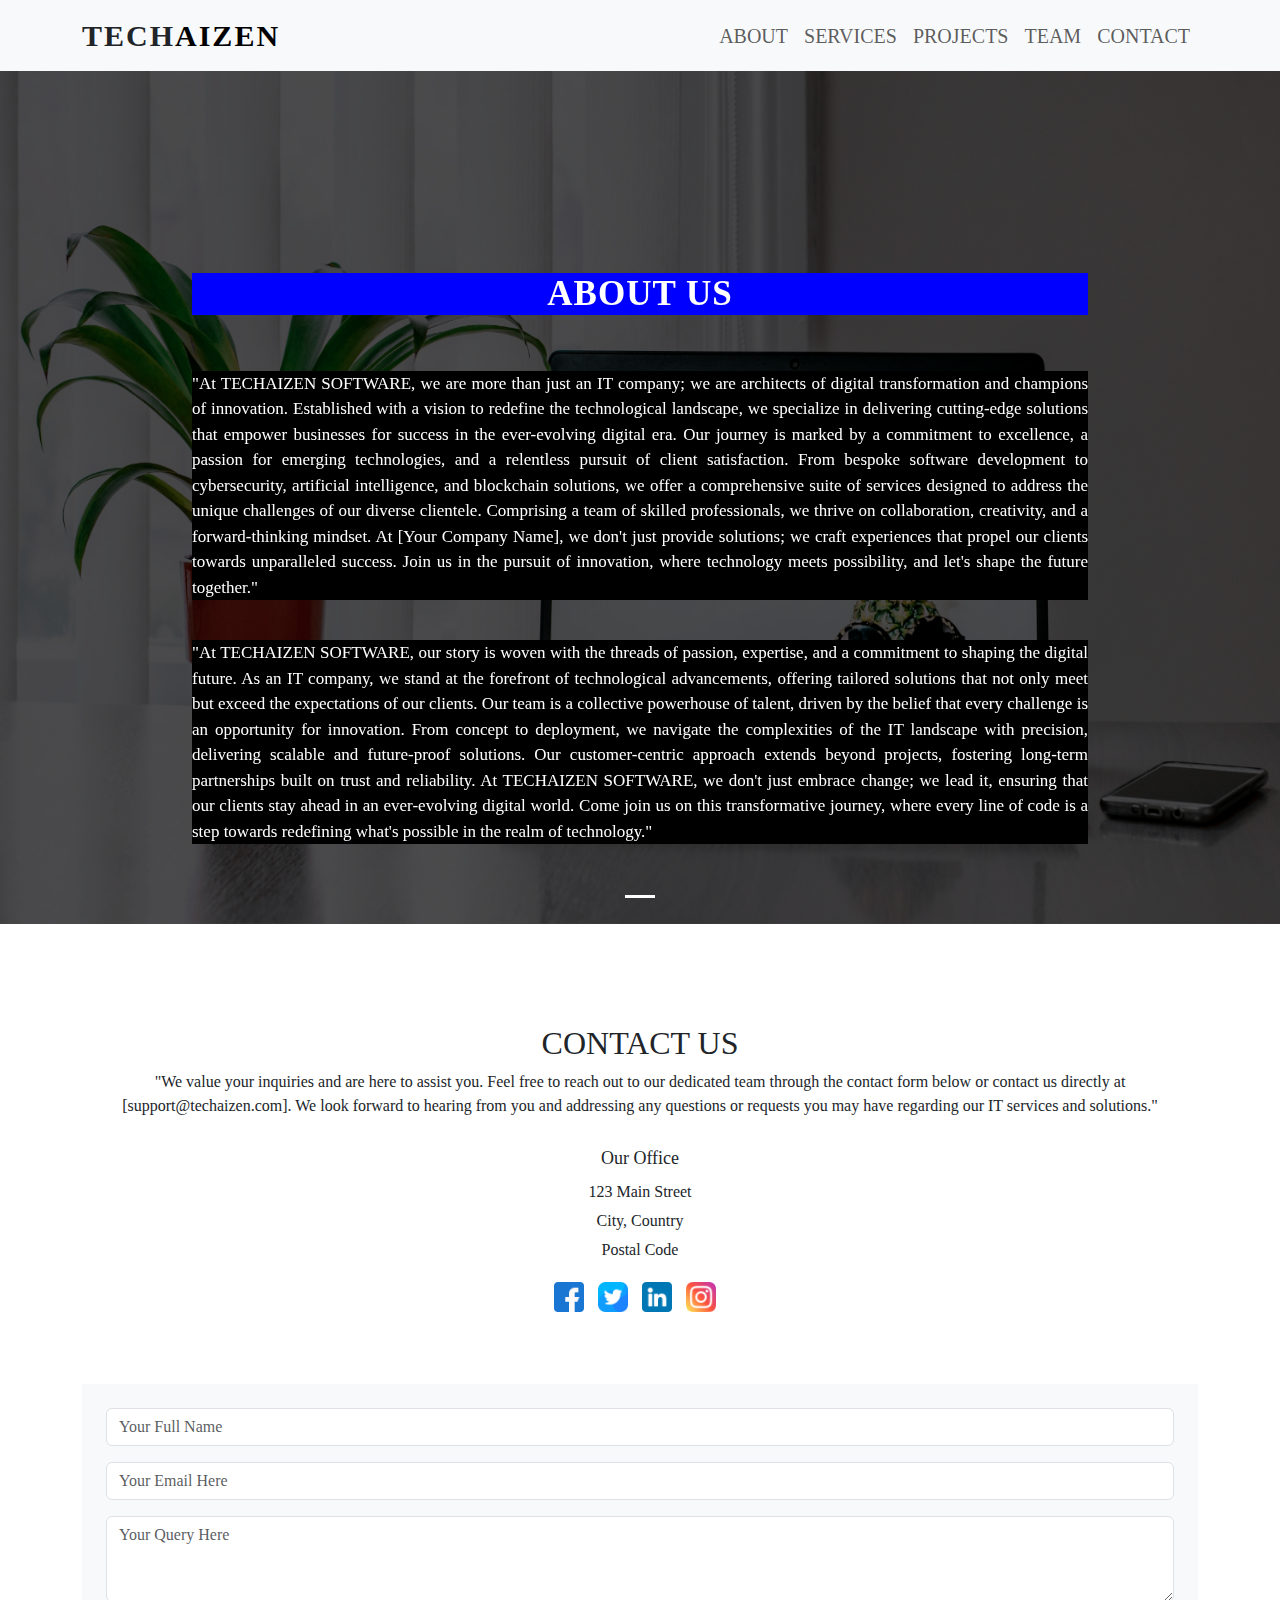
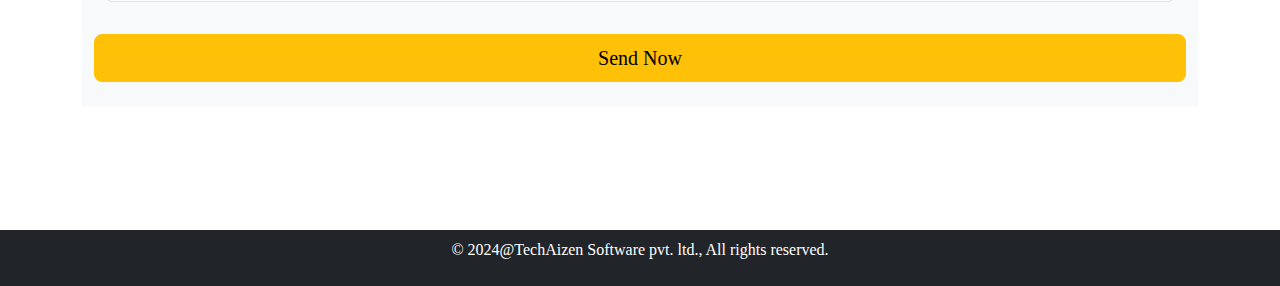
<file: about.html>
!DOCTYPE html>
<html lang="en">
    <head>
        <meta charset="UTF-8">
        <meta http-equiv="X-UA-Compatiable" content="IE=edge">
        <meta name="viewport" content="width=device-width, initial-scale=1.0">
        <title>BUSINESS WEBSITE</title>
        <link rel="stylesheet" href="https://cdn.jsdelivr.net/npm/bootstrap-icons@1.11.3/font/bootstrap-icons.min.css">
        <link href="https://cdn.jsdelivr.net/npm/bootstrap@5.0.2/dist/css/bootstrap.min.css" rel="stylesheet">
        <link rel="stylesheet" href="yourtechaizen.css">
        
    </head>  
    <body>
        
         
        <nav class="navbar navbar-expand-lg navbar-light bg-light fixed-top">
            <div class="container">
              <a class="navbar-brand" href="index.html"><span class="text-dark">Tech</span>Aizen</a>
              <button class="navbar-toggler" type="button" data-bs-toggle="collapse" 
              data-bs-target="#navbarSupportedContent" aria-controls="navbarSupportedContent" aria-expanded="false" aria-label="Toggle navigation">
                <span class="navbar-toggler-icon"></span>
              </button>
              <div class="collapse navbar-collapse" id="navbarSupportedContent">
                <ul class="navbar-nav ms-auto mb-2 mb-lg-0">
                  
                  <li class="nav-item">
                    <a class="nav-link" href="index.html#about">About</a>
                  </li>
                  <li class="nav-item">
                    <a class="nav-link" href="index.html#services">Services</a>
                  </li>
                  <li class="nav-item">
                    <a class="nav-link" href="index.html#projects">Projects</a>
                  </li>
                  <li class="nav-item">
                    <a class="nav-link" href="index.html#team">Team</a>
                  </li>
                  <li class="nav-item">
                    <a class="nav-link" href="index.html#contact">Contact</a>
                  </li>
                </ul> 
             
                
              </div>
            </div>
          </nav>

          <div id="carouselExampleCaptions" class="carousel slide" data-bs-ride="carousel">
            <div class="carousel-indicators">
              <button type="button" data-bs-target="#carouselExampleCaptions" data-bs-slide-to="0" class="active" aria-current="true" aria-label="Slide 1"></button>
              
            </div>
            <div class="carousel-inner">
              <div class="carousel-item active">
                <img src="Image/img13.jpg" class="d-block w-100" alt="...">
                <div class="carousel-caption">
                  <h5>ABOUT US</h5><br><br>
                  
                   <p>"At TECHAIZEN SOFTWARE, we are more than just an IT company; we are architects of digital transformation and champions of innovation. Established 
                    with a vision to redefine the technological landscape, we specialize in delivering cutting-edge solutions that empower businesses 
                    for success in the ever-evolving digital era. Our journey is marked by a commitment to excellence, a passion for emerging technologies, and a 
                    relentless pursuit of client satisfaction. From bespoke software development to cybersecurity, artificial intelligence, and blockchain solutions, 
                    we offer a comprehensive suite of services designed to address the unique challenges of our diverse clientele. Comprising a team of skilled 
                    professionals, we thrive on collaboration, creativity, and a forward-thinking mindset. At [Your Company Name], we don't just provide solutions; 
                    we craft experiences that propel our clients towards unparalleled success. Join us in the pursuit of innovation, where technology meets possibility, 
                    and let's shape the future together."</p><br>

                    <p>"At TECHAIZEN SOFTWARE, our story is woven with the threads of passion, expertise, and a commitment to shaping the digital future. As an IT company, 
                        we stand at the forefront of technological advancements, offering tailored solutions that not only meet but exceed the expectations of our clients. 
                        Our team is a collective powerhouse of talent, driven by the belief that every challenge is an opportunity for innovation. From concept to deployment, 
                        we navigate the complexities of the IT landscape with precision, delivering scalable and future-proof solutions. Our customer-centric approach extends 
                        beyond projects, fostering long-term partnerships built on trust and reliability. At TECHAIZEN SOFTWARE, we don't just embrace change; we lead it, 
                        ensuring that our clients stay ahead in an ever-evolving digital world. Come join us on this transformative journey, where every line of code is a step 
                        towards redefining what's possible in the realm of technology."</p><br>

                  
                </div>
              </div>
              
              </div>
            </div>
            
            

           <section id="contact" class="contact section-padding">
            <div class="container">
              <div class="row">
                <div class="col-md-12">
                  <div class="section-header text-center pb-5">
                    <h2>CONTACT US</h2>
                    <p>"We value your inquiries and are here to assist you. Feel free to reach out to our dedicated team through the contact 
                      form below or contact us directly at [support@techaizen.com]. We look forward to hearing from you and addressing any 
                      questions or requests you may have regarding our IT services and solutions."</p>

                      <!-- Address Section -->
                          <div class="address">
                            <h3>Our Office</h3>
                             <p>123 Main Street</p>
                             <p>City, Country</p>
                              <p>Postal Code</p>
                          </div>

                      <div class="social-links">
                        <a href="https://www.facebook.com/yourcompany" target="_blank" class="social-link">
                            <img src="Image/facebook.png" alt="Facebook">
                        </a>
                        <a href="https://twitter.com/yourcompany" target="_blank" class="social-link">
                            <img src="Image/twitter (1).png" alt="Twitter">
                        </a>
                        <a href="https://linkedin.com/yourcompany" target="_blank" class="social-link">
                          <img src="Image/linkedin.png" alt="Twitter">
                      </a>
                      <a href="https://instagram.com/yourcompany" target="_blank" class="social-link">
                        <img src="Image/instagram.png" alt="Twitter">
                    </a>
                        <!-- Add more social media links as needed -->
                    </div>
                  </div>
                </div>
              </div
             
              
              <div class="row m-0">
                <div class="col-md-12 p-0 pt-4 pb-4">
                    <form action="sendmail.php" method="post" class="bg-light p-4 m-auto">
                        <div class="row">
                            <div class="col-md-12">
                                <div class="mb-3">
                                    <input type="text" name="full_name" class="form-control" required placeholder="Your Full Name">
                                </div>
                            </div>
            
                            <div class="col-md-12">
                                <div class="mb-3">
                                    <input type="email" name="email" class="form-control" required placeholder="Your Email Here">
                                </div>
                            </div>
            
                            <div class="col-md-12">
                                <div class="mb-3">
                                    <textarea name="query" rows="3" required class="form-control" placeholder="Your Query Here"></textarea>
                                </div>
                            </div>
            
                            <button type="submit" class="btn btn-warning btn-lg btn-block mt-3">Send Now</button>
            
                        </div>
                    </form>
                </div>
            </div>
            </div>
            
           </section>
                       


           <footer class="bg-dark p-2 text-center">
            <div class="container">
              <p class="text-white">&copy; 2024@TechAizen Software pvt. ltd., All rights reserved.</p>
            </div>
           </footer>
          

        <script src="https://cdn.jsdelivr.net/npm/bootstrap@5.0.2/dist/js/bootstrap.bundle.min.js"></script> 
    </body>
</html>
</file>
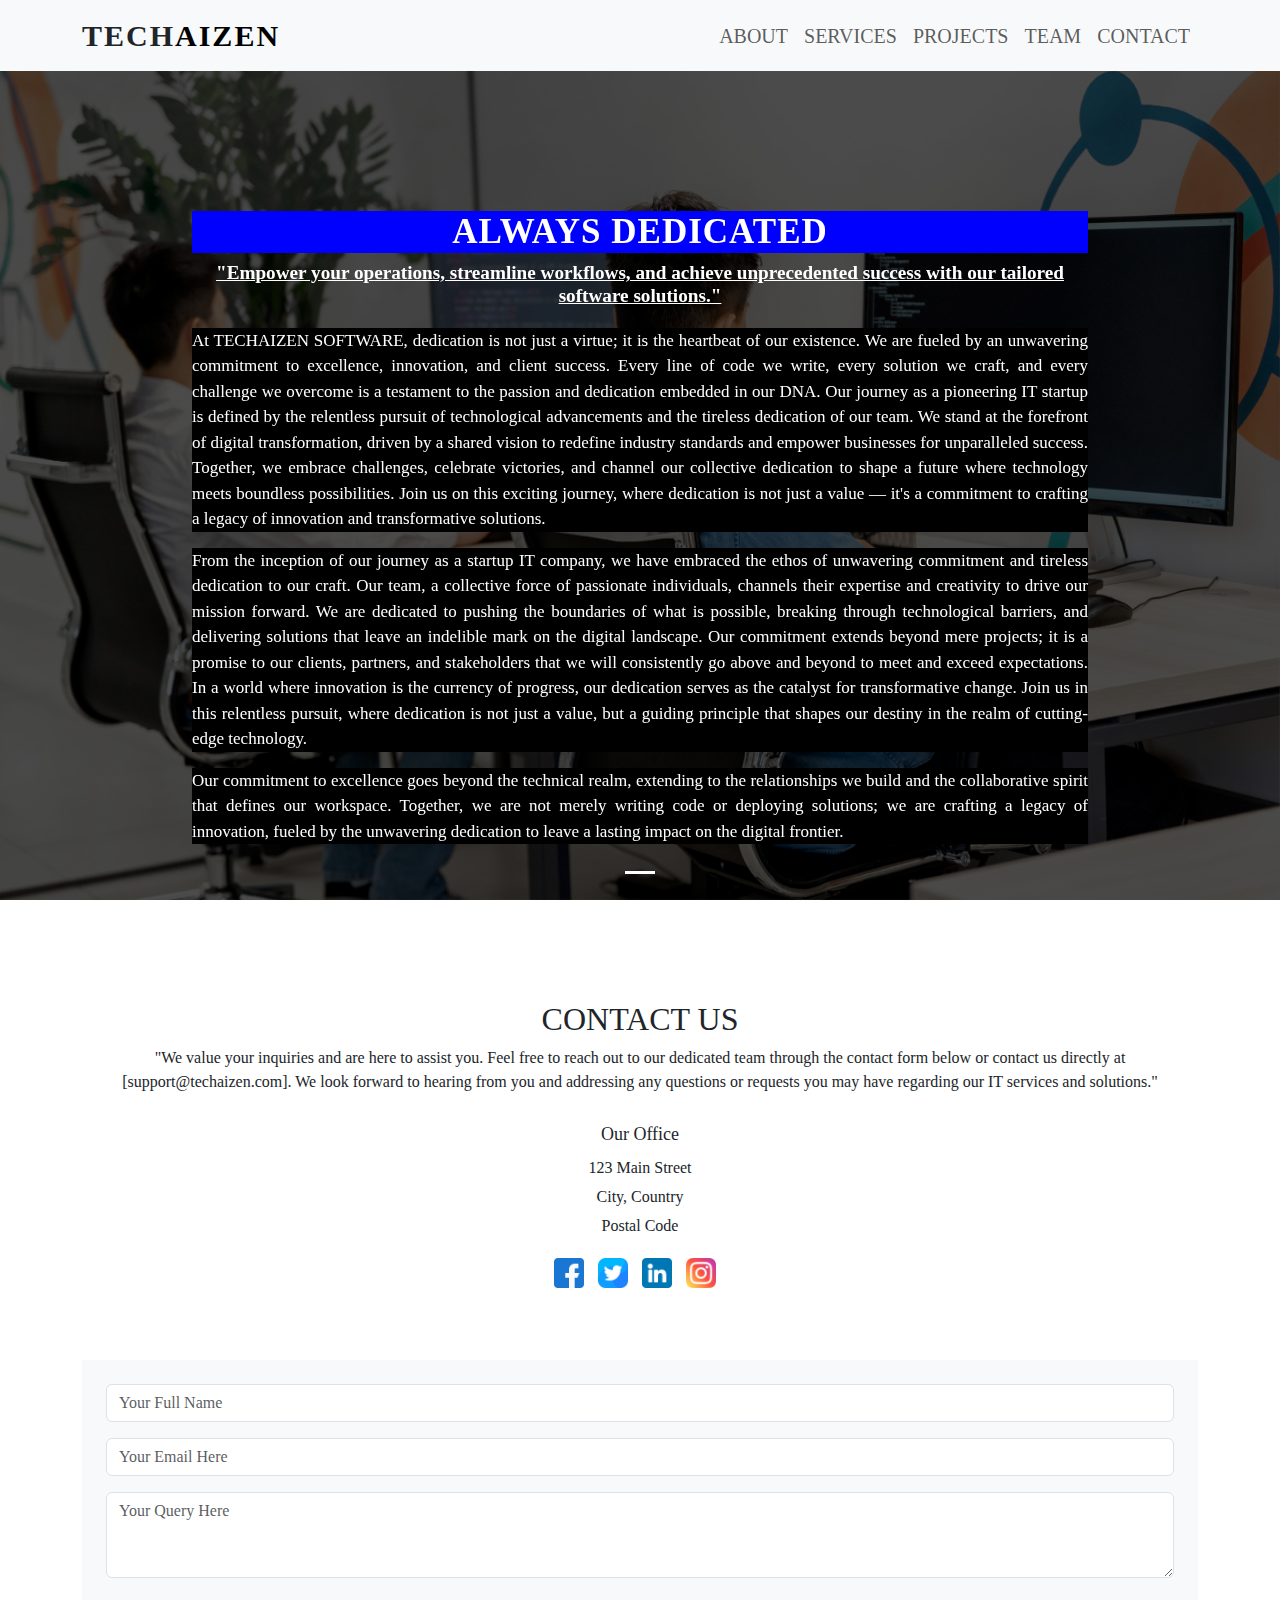
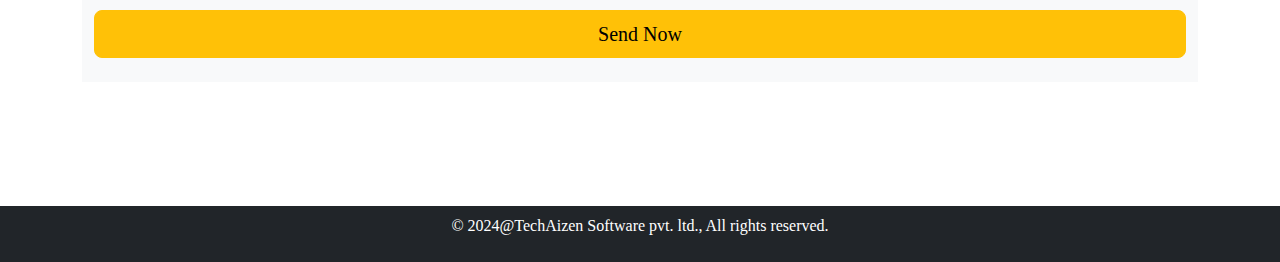
<file: alwaysdedicated.html>
<!DOCTYPE html>
<html lang="en">
    <head>
        <meta charset="UTF-8">
        <meta http-equiv="X-UA-Compatiable" content="IE=edge">
        <meta name="viewport" content="width=device-width, initial-scale=1.0">
        <title>BUSINESS WEBSITE</title>
        <link rel="stylesheet" href="https://cdn.jsdelivr.net/npm/bootstrap-icons@1.11.3/font/bootstrap-icons.min.css">
        <link href="https://cdn.jsdelivr.net/npm/bootstrap@5.0.2/dist/css/bootstrap.min.css" rel="stylesheet">
        <link rel="stylesheet" href="yourtechaizen.css">
        
    </head>  
    <body>
        
         
        <nav class="navbar navbar-expand-lg navbar-light bg-light fixed-top">
            <div class="container">
              <a class="navbar-brand" href="index.html"><span class="text-dark">Tech</span>Aizen</a>
              <button class="navbar-toggler" type="button" data-bs-toggle="collapse" 
              data-bs-target="#navbarSupportedContent" aria-controls="navbarSupportedContent" aria-expanded="false" aria-label="Toggle navigation">
                <span class="navbar-toggler-icon"></span>
              </button>
              <div class="collapse navbar-collapse" id="navbarSupportedContent">
                <ul class="navbar-nav ms-auto mb-2 mb-lg-0">
                  
                  <li class="nav-item">
                    <a class="nav-link" href="index.html#about">About</a>
                  </li>
                  <li class="nav-item">
                    <a class="nav-link" href="index.html#services">Services</a>
                  </li>
                  <li class="nav-item">
                    <a class="nav-link" href="index.html#projects">Projects</a>
                  </li>
                  <li class="nav-item">
                    <a class="nav-link" href="index.html#team">Team</a>
                  </li>
                  <li class="nav-item">
                    <a class="nav-link" href="index.html#contact">Contact</a>
                  </li>
                </ul> 
             
                
              </div>
            </div>
          </nav>

          <div id="carouselExampleCaptions" class="carousel slide" data-bs-ride="carousel">
            <div class="carousel-indicators">
              <button type="button" data-bs-target="#carouselExampleCaptions" data-bs-slide-to="0" class="active" aria-current="true" aria-label="Slide 1"></button>
              
            </div>
            <div class="carousel-inner">
              <div class="carousel-item active">
                <img src="Image/img9.jpg" class="d-block w-100" alt="...">
                <div class="carousel-caption">
                  <h5>ALWAYS DEDICATED</h5>
                  <h3><u>"Empower your operations, streamline workflows, and achieve unprecedented success with our 
                    tailored software solutions."</u></h3>

                    <p>At TECHAIZEN SOFTWARE, dedication is not just a virtue; it is the heartbeat of our existence. We are fueled by an 
                      unwavering commitment to excellence, innovation, and client success. Every line of code we write, every solution we craft, and 
                      every challenge we overcome is a testament to the passion and dedication embedded in our DNA. Our journey as a pioneering IT 
                      startup is defined by the relentless pursuit of technological advancements and the tireless dedication of our team. We stand at 
                      the forefront of digital transformation, driven by a shared vision to redefine industry standards and empower businesses for 
                      unparalleled success. Together, we embrace challenges, celebrate victories, and channel our collective dedication to shape a 
                      future where technology meets boundless possibilities. Join us on this exciting journey, where dedication is not just a value — it's a 
                      commitment to crafting a legacy of innovation and transformative solutions.</p>

                      <p>From the inception of our journey as a startup IT company, we have embraced the ethos of unwavering commitment and tireless dedication 
                        to our craft. Our team, a collective force of passionate individuals, channels their expertise and creativity to drive our mission 
                        forward. We are dedicated to pushing the boundaries of what is possible, breaking through technological barriers, and delivering 
                        solutions that leave an indelible mark on the digital landscape. Our commitment extends beyond mere projects; it is a promise to 
                        our clients, partners, and stakeholders that we will consistently go above and beyond to meet and exceed expectations. In a world 
                        where innovation is the currency of progress, our dedication serves as the catalyst for transformative change. Join us in this 
                        relentless pursuit, where dedication is not just a value, but a guiding principle that shapes our destiny in the realm of cutting-edge 
                        technology.</p>

                        <p>Our commitment to excellence goes beyond the technical realm, extending to the relationships we build and the collaborative spirit 
                          that defines our workspace. Together, we are not merely writing code or deploying solutions; we are crafting a legacy of innovation, 
                          fueled by the unwavering dedication to leave a lasting impact on the digital frontier.</p>
                  
                </div>
              </div>
              
              </div>
            </div>
            
            

           <section id="contact" class="contact section-padding">
            <div class="container">
              <div class="row">
                <div class="col-md-12">
                  <div class="section-header text-center pb-5">
                    <h2>CONTACT US</h2>
                    <p>"We value your inquiries and are here to assist you. Feel free to reach out to our dedicated team through the contact 
                      form below or contact us directly at [support@techaizen.com]. We look forward to hearing from you and addressing any 
                      questions or requests you may have regarding our IT services and solutions."</p>

                      <!-- Address Section -->
                          <div class="address">
                            <h3>Our Office</h3>
                             <p>123 Main Street</p>
                             <p>City, Country</p>
                              <p>Postal Code</p>
                          </div>

                      <div class="social-links">
                        <a href="https://www.facebook.com/yourcompany" target="_blank" class="social-link">
                            <img src="Image/facebook.png" alt="Facebook">
                        </a>
                        <a href="https://twitter.com/yourcompany" target="_blank" class="social-link">
                            <img src="Image/twitter (1).png" alt="Twitter">
                        </a>
                        <a href="https://linkedin.com/yourcompany" target="_blank" class="social-link">
                          <img src="Image/linkedin.png" alt="Twitter">
                      </a>
                      <a href="https://instagram.com/yourcompany" target="_blank" class="social-link">
                        <img src="Image/instagram.png" alt="Twitter">
                    </a>
                        <!-- Add more social media links as needed -->
                    </div>
                  </div>
                </div>
              </div
             
              
              <div class="row m-0">
                <div class="col-md-12 p-0 pt-4 pb-4">
                    <form action="sendmail.php" method="post" class="bg-light p-4 m-auto">
                        <div class="row">
                            <div class="col-md-12">
                                <div class="mb-3">
                                    <input type="text" name="full_name" class="form-control" required placeholder="Your Full Name">
                                </div>
                            </div>
            
                            <div class="col-md-12">
                                <div class="mb-3">
                                    <input type="email" name="email" class="form-control" required placeholder="Your Email Here">
                                </div>
                            </div>
            
                            <div class="col-md-12">
                                <div class="mb-3">
                                    <textarea name="query" rows="3" required class="form-control" placeholder="Your Query Here"></textarea>
                                </div>
                            </div>
            
                            <button type="submit" class="btn btn-warning btn-lg btn-block mt-3">Send Now</button>
            
                        </div>
                    </form>
                </div>
            </div>
            </div>
            
           </section>
                       


           <footer class="bg-dark p-2 text-center">
            <div class="container">
              <p class="text-white">&copy; 2024@TechAizen Software pvt. ltd., All rights reserved.</p>
            </div>
           </footer>
          

        <script src="https://cdn.jsdelivr.net/npm/bootstrap@5.0.2/dist/js/bootstrap.bundle.min.js"></script> 
    </body>
</html>
</file>
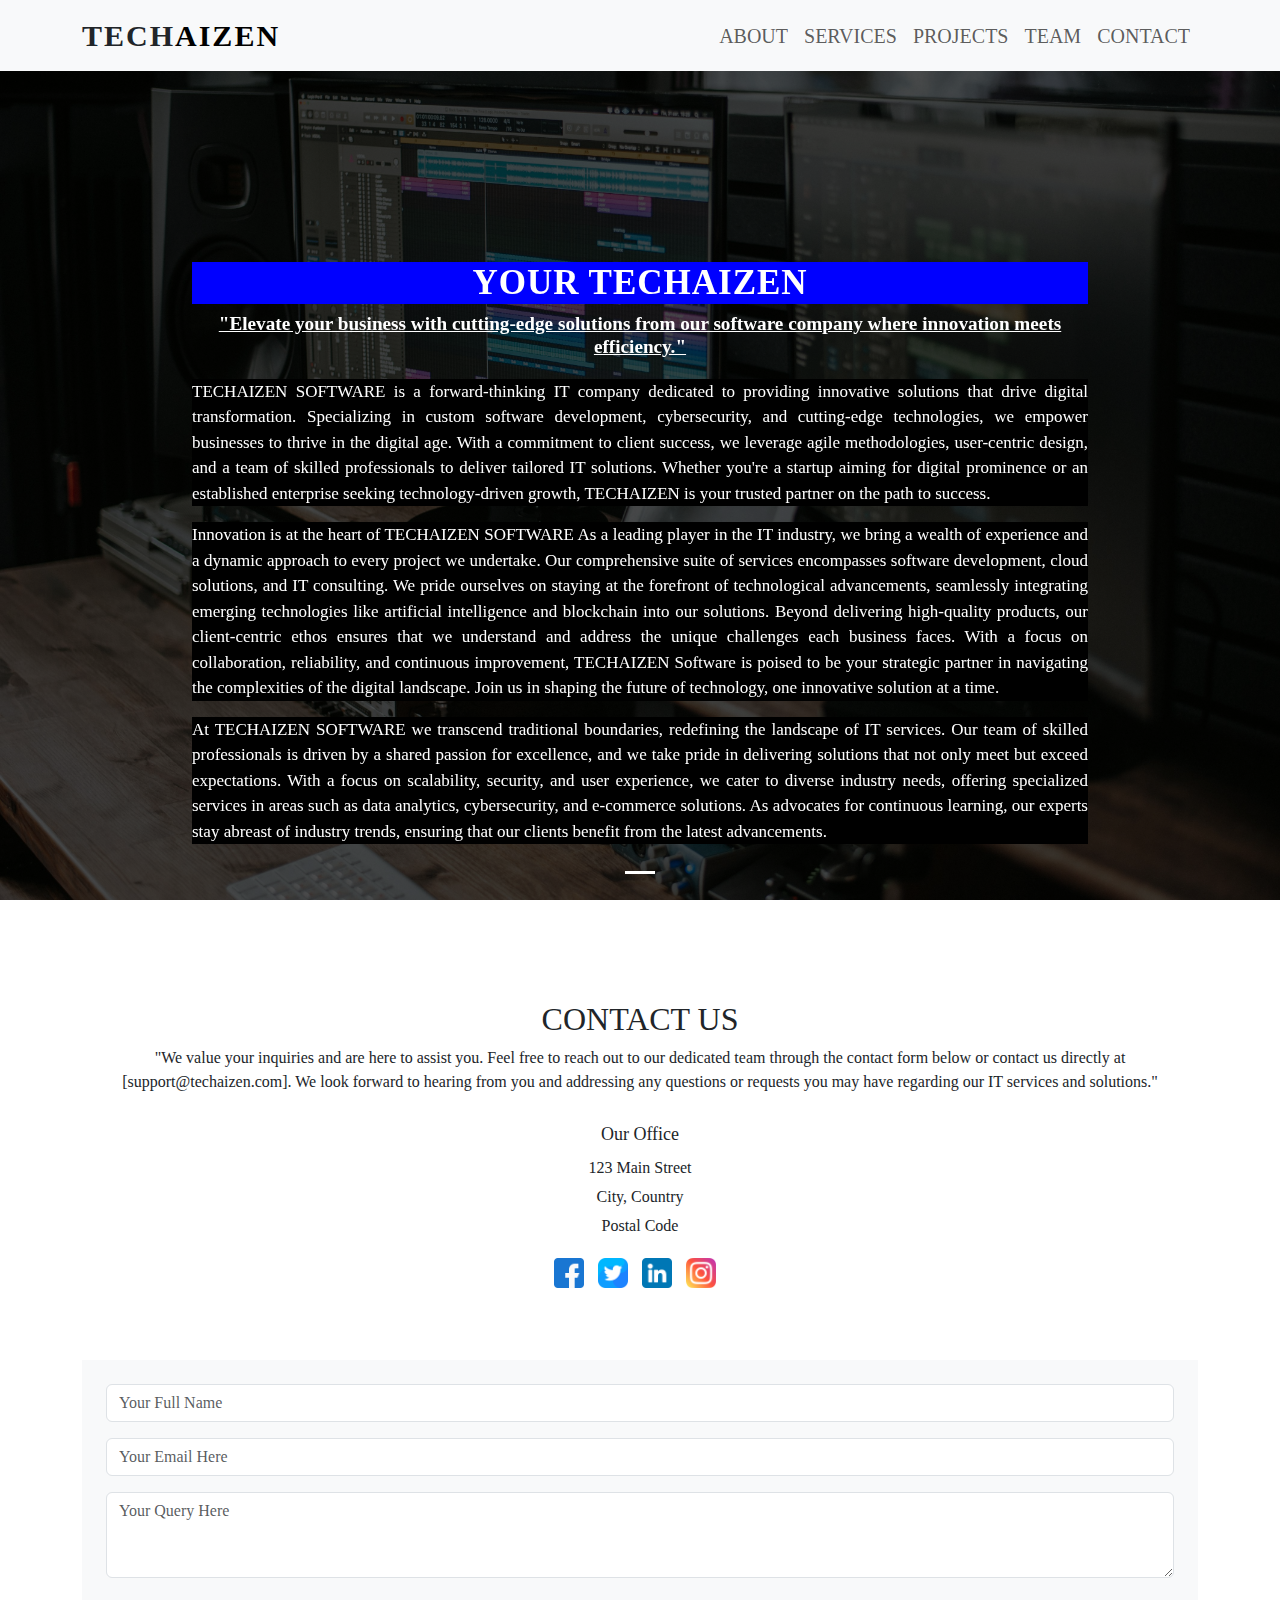
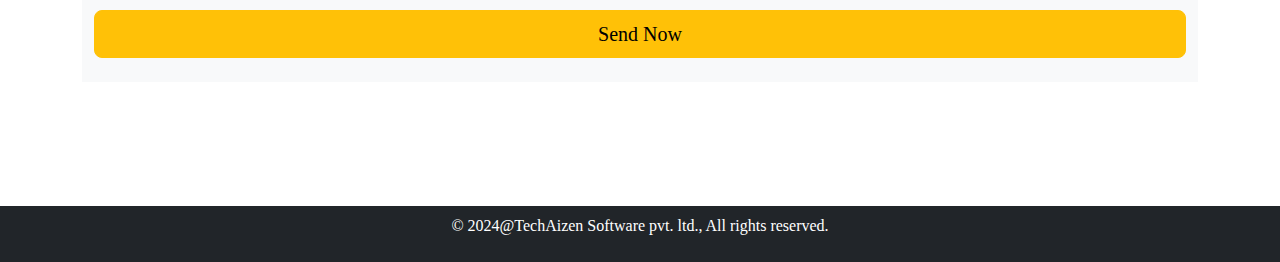
<file: yourtechaizen.html>
<!DOCTYPE html>
<html lang="en">
    <head>
        <meta charset="UTF-8">
        <meta http-equiv="X-UA-Compatiable" content="IE=edge">
        <meta name="viewport" content="width=device-width, initial-scale=1.0">
        <title>BUSINESS WEBSITE</title>
        <link rel="stylesheet" href="https://cdn.jsdelivr.net/npm/bootstrap-icons@1.11.3/font/bootstrap-icons.min.css">
        <link href="https://cdn.jsdelivr.net/npm/bootstrap@5.0.2/dist/css/bootstrap.min.css" rel="stylesheet">
        <link rel="stylesheet" href="yourtechaizen.css">
        
    </head>  
    <body>
        
         
        <nav class="navbar navbar-expand-lg navbar-light bg-light fixed-top">
            <div class="container">
              <a class="navbar-brand" href="index.html"><span class="text-dark">Tech</span>Aizen</a>
              <button class="navbar-toggler" type="button" data-bs-toggle="collapse" 
              data-bs-target="#navbarSupportedContent" aria-controls="navbarSupportedContent" aria-expanded="false" aria-label="Toggle navigation">
                <span class="navbar-toggler-icon"></span>
              </button>
              <div class="collapse navbar-collapse" id="navbarSupportedContent">
                <ul class="navbar-nav ms-auto mb-2 mb-lg-0">
                  
                  <li class="nav-item">
                    <a class="nav-link" href="index.html#about">About</a>
                  </li>
                  <li class="nav-item">
                    <a class="nav-link" href="index.html#services">Services</a>
                  </li>
                  <li class="nav-item">
                    <a class="nav-link" href="index.html#projects">Projects</a>
                  </li>
                  <li class="nav-item">
                    <a class="nav-link" href="index.html#team">Team</a>
                  </li>
                  <li class="nav-item">
                    <a class="nav-link" href="index.html#contact">Contact</a>
                  </li>
                </ul> 
             
                
              </div>
            </div>
          </nav>

          <div id="carouselExampleCaptions" class="carousel slide" data-bs-ride="carousel">
            <div class="carousel-indicators">
              <button type="button" data-bs-target="#carouselExampleCaptions" data-bs-slide-to="0" class="active" aria-current="true" aria-label="Slide 1"></button>
              
            </div>
            
            <div class="carousel-inner">
              <div class="carousel-item active">
                <img src="Image/img10.jpg" class="d-block w-100" alt="...">
                <div class="carousel-caption">
                  <h5>Your TechAizen</h5>
                  <h3><u>"Elevate your business with cutting-edge solutions from our software company where 
                    innovation meets efficiency."</u></h3>

                    <p>TECHAIZEN SOFTWARE is a forward-thinking IT company dedicated to providing innovative solutions that drive digital transformation. 
                      Specializing in custom software development, cybersecurity, and cutting-edge technologies, we empower businesses to thrive in the 
                      digital age. With a commitment to client success, we leverage agile methodologies, user-centric design, and a team of skilled professionals 
                      to deliver tailored IT solutions. Whether you're a startup aiming for digital prominence or an established enterprise seeking technology-driven 
                      growth, TECHAIZEN is your trusted partner on the path to success.</p>

                      <p>Innovation is at the heart of TECHAIZEN SOFTWARE As a leading player in the IT industry, we bring a wealth of experience and a dynamic 
                        approach to every project we undertake. Our comprehensive suite of services encompasses software development, cloud solutions, and IT consulting. 
                        We pride ourselves on staying at the forefront of technological advancements, seamlessly integrating emerging technologies like artificial 
                        intelligence and blockchain into our solutions. Beyond delivering high-quality products, our client-centric ethos ensures that we understand and 
                        address the unique challenges each business faces. With a focus on collaboration, reliability, and continuous improvement, TECHAIZEN Software 
                        is poised to be your strategic partner in navigating the complexities of the digital landscape. Join us in shaping the future of technology, one 
                        innovative solution at a time.</p>

                       <p>At TECHAIZEN SOFTWARE we transcend traditional boundaries, redefining the landscape of IT services. Our team of skilled professionals is driven 
              by a shared passion for excellence, and we take pride in delivering solutions that not only meet but exceed expectations. With a focus on scalability, 
              security, and user experience, we cater to diverse industry needs, offering specialized services in areas such as data analytics, cybersecurity, and 
              e-commerce solutions. As advocates for continuous learning, our experts stay abreast of industry trends, ensuring that our clients benefit from the 
              latest advancements.</p>


                  
                </div>
              </div>
              
              
            </div>
            </div>
            
            

           <section id="contact" class="contact section-padding">
            <div class="container">
              <div class="row">
                <div class="col-md-12">
                  <div class="section-header text-center pb-5">
                    <h2>CONTACT US</h2>
                    <p>"We value your inquiries and are here to assist you. Feel free to reach out to our dedicated team through the contact 
                      form below or contact us directly at [support@techaizen.com]. We look forward to hearing from you and addressing any 
                      questions or requests you may have regarding our IT services and solutions."</p>

                      <!-- Address Section -->
                          <div class="address">
                            <h3>Our Office</h3>
                             <p>123 Main Street</p>
                             <p>City, Country</p>
                              <p>Postal Code</p>
                          </div>

                      <div class="social-links">
                        <a href="https://www.facebook.com/yourcompany" target="_blank" class="social-link">
                            <img src="Image/facebook.png" alt="Facebook">
                        </a>
                        <a href="https://twitter.com/yourcompany" target="_blank" class="social-link">
                            <img src="Image/twitter (1).png" alt="Twitter">
                        </a>
                        <a href="https://linkedin.com/yourcompany" target="_blank" class="social-link">
                          <img src="Image/linkedin.png" alt="Twitter">
                      </a>
                      <a href="https://instagram.com/yourcompany" target="_blank" class="social-link">
                        <img src="Image/instagram.png" alt="Twitter">
                    </a>
                        <!-- Add more social media links as needed -->
                    </div>
                  </div>
                </div>
              </div
             
              
              <div class="row m-0">
                <div class="col-md-12 p-0 pt-4 pb-4">
                    <form action="sendmail.php" method="post" class="bg-light p-4 m-auto">
                        <div class="row">
                            <div class="col-md-12">
                                <div class="mb-3">
                                    <input type="text" name="full_name" class="form-control" required placeholder="Your Full Name">
                                </div>
                            </div>
            
                            <div class="col-md-12">
                                <div class="mb-3">
                                    <input type="email" name="email" class="form-control" required placeholder="Your Email Here">
                                </div>
                            </div>
            
                            <div class="col-md-12">
                                <div class="mb-3">
                                    <textarea name="query" rows="3" required class="form-control" placeholder="Your Query Here"></textarea>
                                </div>
                            </div>
            
                            <button type="submit" class="btn btn-warning btn-lg btn-block mt-3">Send Now</button>
            
                        </div>
                    </form>
                </div>
            </div>
            </div>
            
           </section>
                       


           <footer class="bg-dark p-2 text-center">
            <div class="container">
              <p class="text-white">&copy; 2024@TechAizen Software pvt. ltd., All rights reserved.</p>
            </div>
           </footer>
          
           
        <script src="https://cdn.jsdelivr.net/npm/bootstrap@5.0.2/dist/js/bootstrap.bundle.min.js"></script> 
    </body>
</html>
</file>
<file: yourtechaizen.css>
* {
    font-family: montserrat;
}

body {
    background: f1fbff;
}

.section-padding {
    padding: 100px 0;
}

.carousel-item {
    height: 100vh;
    min-height: 300px;
}

.carousel-caption {
    z-index: 2;
}

.carousel-caption h5 {
     font-size: 35px;
     font-weight: bold;
     text-transform: uppercase;
     letter-spacing: 1px;
     background-color: blue;
}

.carousel-caption h3 {
    font-size: 1.2em;
    font-weight: bold;
    margin-bottom: 20px;
  }

.carousel-caption p {
     text-align: justify;
     font-size: 17px;
     background-color: black;
}


.carousel-inner::before {
    content: '';
    position: absolute;
    width: 100%;
    height: 100%;
    top: 0;
    left: 0;
    background: rgba(0, 0, 0, 0.7);
    z-index: 1;
}

.navbar-nav a {
    font-weight: bold;
    font-size: 20px;
    text-transform: uppercase;
    font-weight: 500;
}

.navbar-light .navbar-brand {
    color: #000;
    font-size: 30px;
    text-transform: uppercase;
    font-weight: 700;
    letter-spacing: 2px;
}

.navbar-light .navbar-brand:focus,
.navbar-light .navbar-brand:hover {
    color: #000;

}

.navbar-light .navbar-nav .navbar-link {
    color: #000;
}

.w-100 {
    height: 100vh;
}

.services .card {
    margin-bottom: 30px;
}

.services .card-body i {
    font-size: 40px;
}



.team .card-body i {
    font-size: 20px;
}

.portfolio .card {
    box-shadow: 15px 15px 40px rgba(0,0,0,0.15);
}

.team .card {
    box-shadow: 15px 15px 40px rgba(0,0,0,0.15);
}


.address {
    margin-top: 30px;
}

.address h3 {
    
    font-size: 18px;
    margin-bottom: 10px;
}

.address p {
    margin: 5px;
    
}


.social-links {
    margin-top: 20px;
}

.social-link {
    display: inline-block;
    margin-right: 10px;
}

/* Add specific styling for the social media icons/images */
.social-link img {
    width: 30px; /* Adjust the size as needed */
    height: auto;
}


@media only screen and (max-width: 768px) and (max-width: 991px) {
    .carousel-caption{
        bottom: 370px;
    }
    .carousel-caption p {
        width: 100%;
    }

    .card {
        margin-bottom: 30px;
    }
    .img-area img {
        width: 100%;
    }
}

@media only screen and (max-width: 767px) {
    .navbar-nav {
        text-align: center;
    }
    .carousel-caption {
        bottom: 125px;
    }
    .carousel-caption h5 {
        
         font-size: 20px;
    }
    .carousel-caption a {
        padding: 10px 15px;
    }

    .carousel-caption p {
        width: 100%;
        line-height: 1.6;
        font-size: 18px;
    }
    
    .about-text {
        padding-top: 50px;
    }
    .card {
        margin-bottom: 30px;
    }
}
</file>
